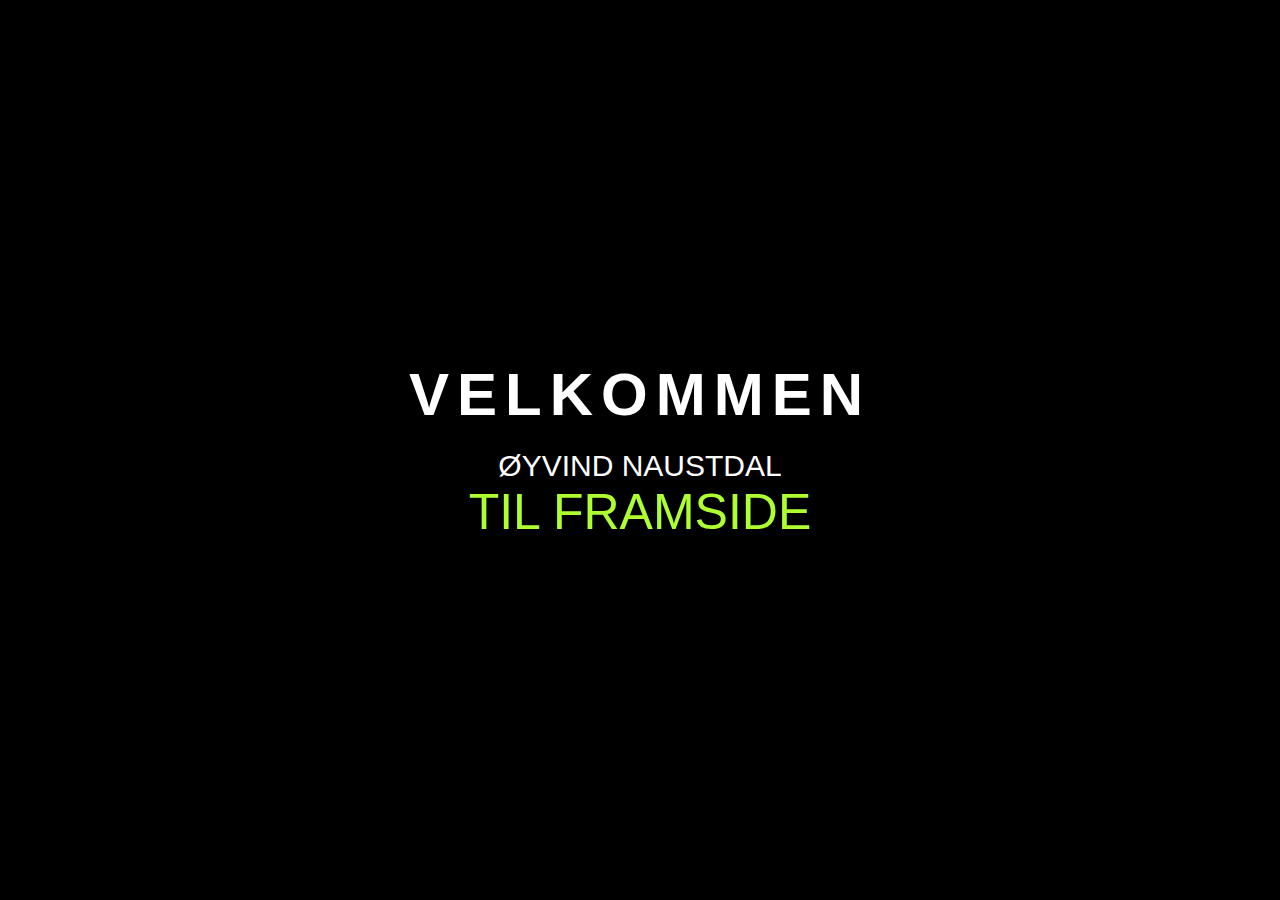
<file: index.html>
<!DOCTYPE html>
<html lang="no">
<head>
    <meta charset="UTF-8">
    <meta name="viewport" content="width=device-width, initial-scale=1.0">
    <meta http-equiv="X-UA-Compatible" content="ie=edge">
    <title>Animasjon</title>
    <link rel="stylesheet" href="animasjon.css">
</head>
<body>
    <div class="container">
        <span class="text1">Velkommen</span>
        <span class="text2">Øyvind Naustdal</span>
        <span class="text3"><a class="heim-link" href="heim.html">Til framside</a></span>
    </div>
</body>
</html>
</file>
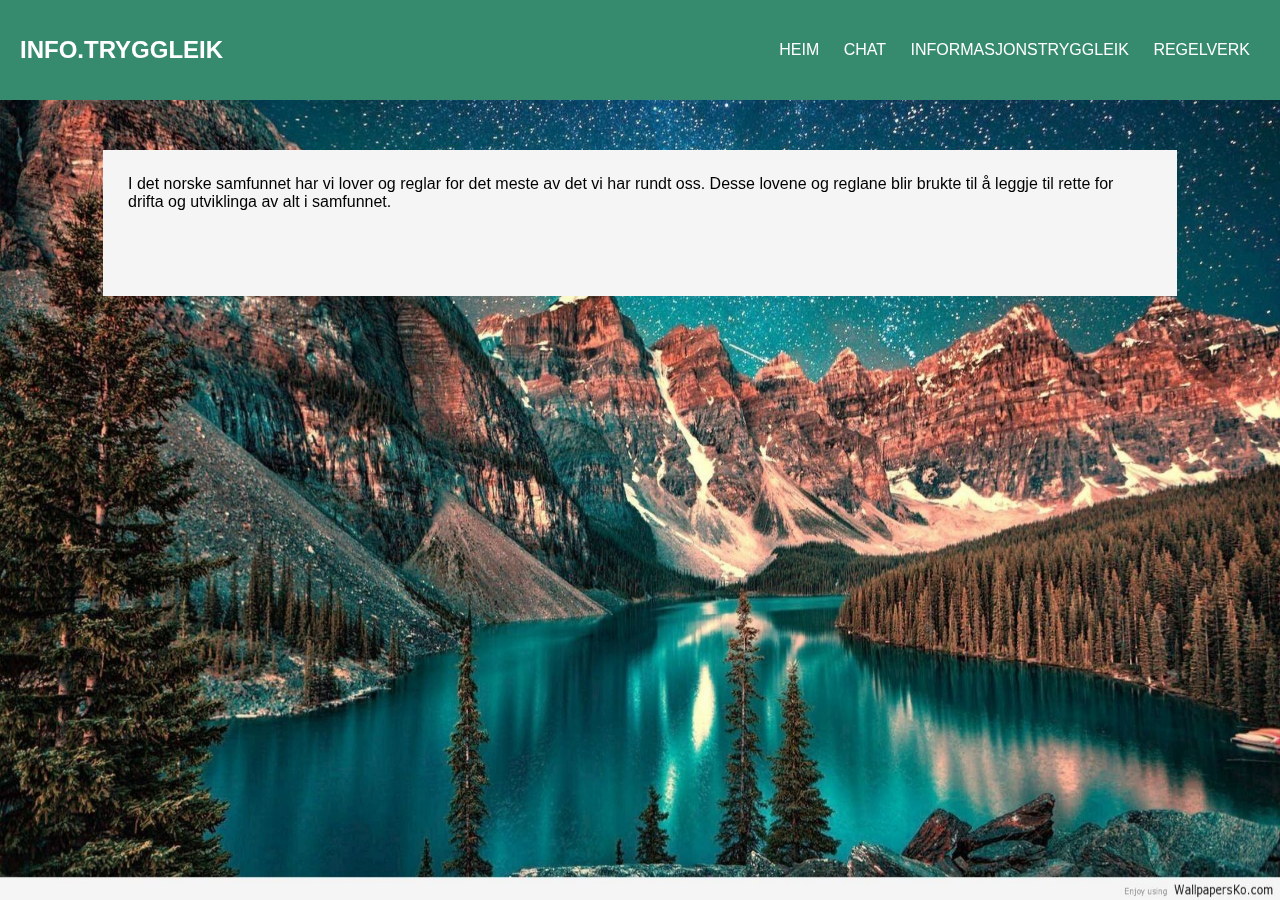
<file: index4.html>
<!DOCTYPE html>
<html lang="no">
<head>
  <meta charset="UTF-8">
  <meta name="viewport" content="width=device-width, initial-scale=1.0">
  <meta http-equiv="X-UA-Compatible" content="ie=edge">
  <title>Document</title>
  <link rel="stylesheet" href="https://use.fontawesome.com/releases/v5.6.1/css/all.css">
 <link rel="stylesheet" href="index2.css">
 <link rel="stylesheet" href="ark.css">
</head>
<body>
<div class="header">
  <h2 class="logo">Info.tryggleik</h2>
  <input type="checkbox" id="chk">
  <label for="chk" class="hide-menu-btn">
      <i class="fas fa-ellipsis-h"></i>
  </label>

  <ul class="menu">
    <a href="index2.html">Heim</a>
    <a href="index3.html">Chat</a>
    <a href="index4.html">Informasjonstryggleik</a>
    <a href="index5.html">Regelverk</a>
    <label for="chk" class="hide-menu-btn">
      <i class="fas fa-times"></i>
  </ul>
</div>
<div class="content"></div>
  <img src="fjellbakgrunn.jpg" alt="" class="center">
  <main class="main-content">

        <section class="ark">
            <section>
                <p>I det norske samfunnet har vi lover og reglar for det meste av det vi har rundt oss. Desse lovene og reglane blir brukte til å leggje til rette for drifta og utviklinga av alt i samfunnet.</p>
            </section>
        </section>
        <section class="ark"></section>
      </main>
  </main>
</body>
</html>
</file>
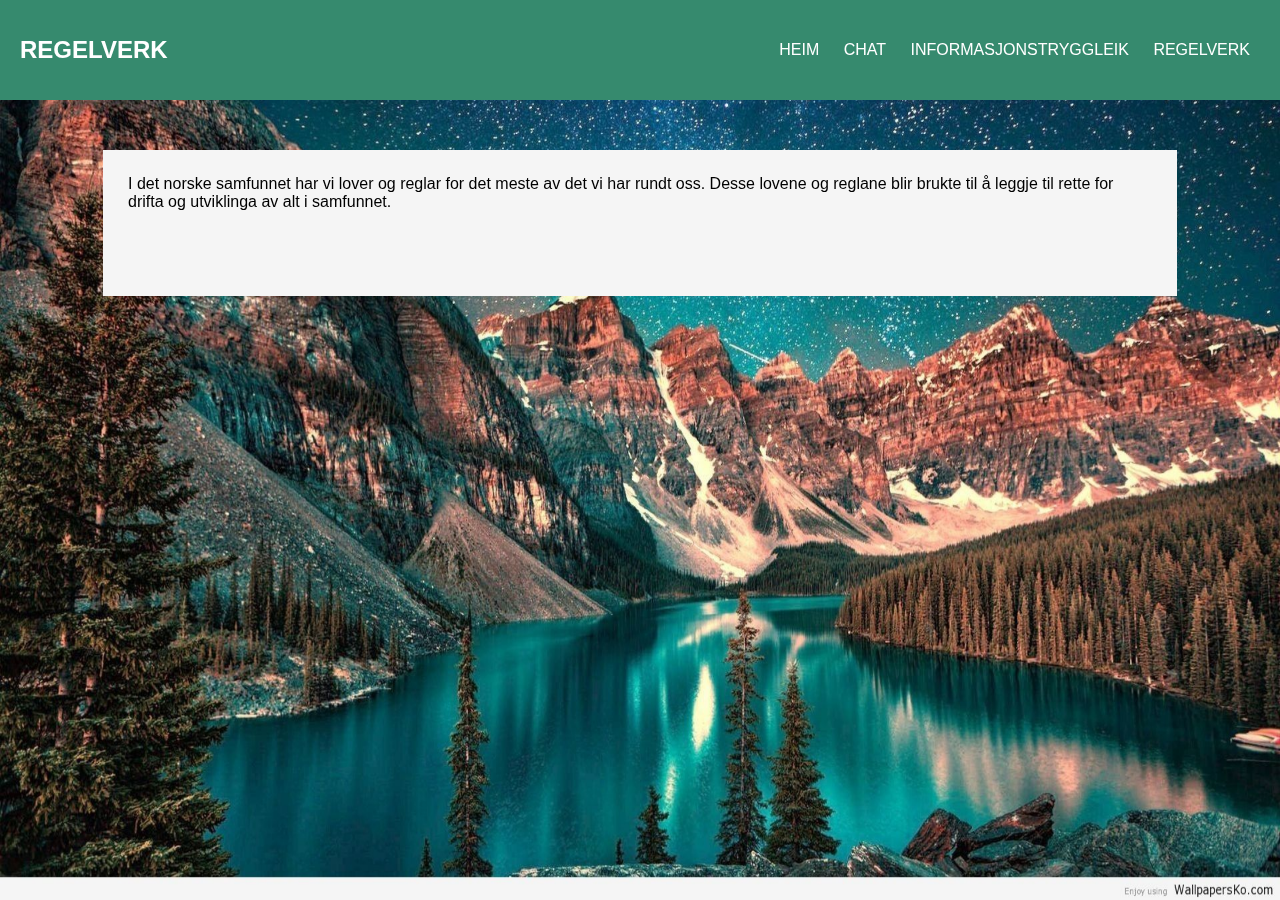
<file: index5.html>
<!DOCTYPE html>
<html lang="no">
<head>
  <meta charset="UTF-8">
  <meta name="viewport" content="width=device-width, initial-scale=1.0">
  <meta http-equiv="X-UA-Compatible" content="ie=edge">
  <title>Document</title>
  <link rel="stylesheet" href="https://use.fontawesome.com/releases/v5.6.1/css/all.css">
 <link rel="stylesheet" href="index2.css">
 <link rel="stylesheet" href="ark.css">
</head>
<body>
<div class="header">
  <h2 class="logo">Regelverk</h2>
  <input type="checkbox" id="chk">
  <label for="chk" class="hide-menu-btn">
      <i class="fas fa-ellipsis-h"></i>
  </label>

  <ul class="menu">
    <a href="index2.html">Heim</a>
    <a href="index3.html">Chat</a>
    <a href="index4.html">Informasjonstryggleik</a>
    <a href="index5.html">Regelverk</a>
    <label for="chk" class="hide-menu-btn">
      <i class="fas fa-times"></i>
  </ul>
</div>
<div class="content"></div>
  <img src="fjellbakgrunn.jpg" alt="" class="center">
  <main class="main-content">

        <section class="ark">
            <section>
                <p>I det norske samfunnet har vi lover og reglar for det meste av det vi har rundt oss. Desse lovene og reglane blir brukte til å leggje til rette for drifta og utviklinga av alt i samfunnet.</p>
            </section>
        </section>
        <section class="ark"></section>
      </main>
  </main>
</body>
</html>
</file>
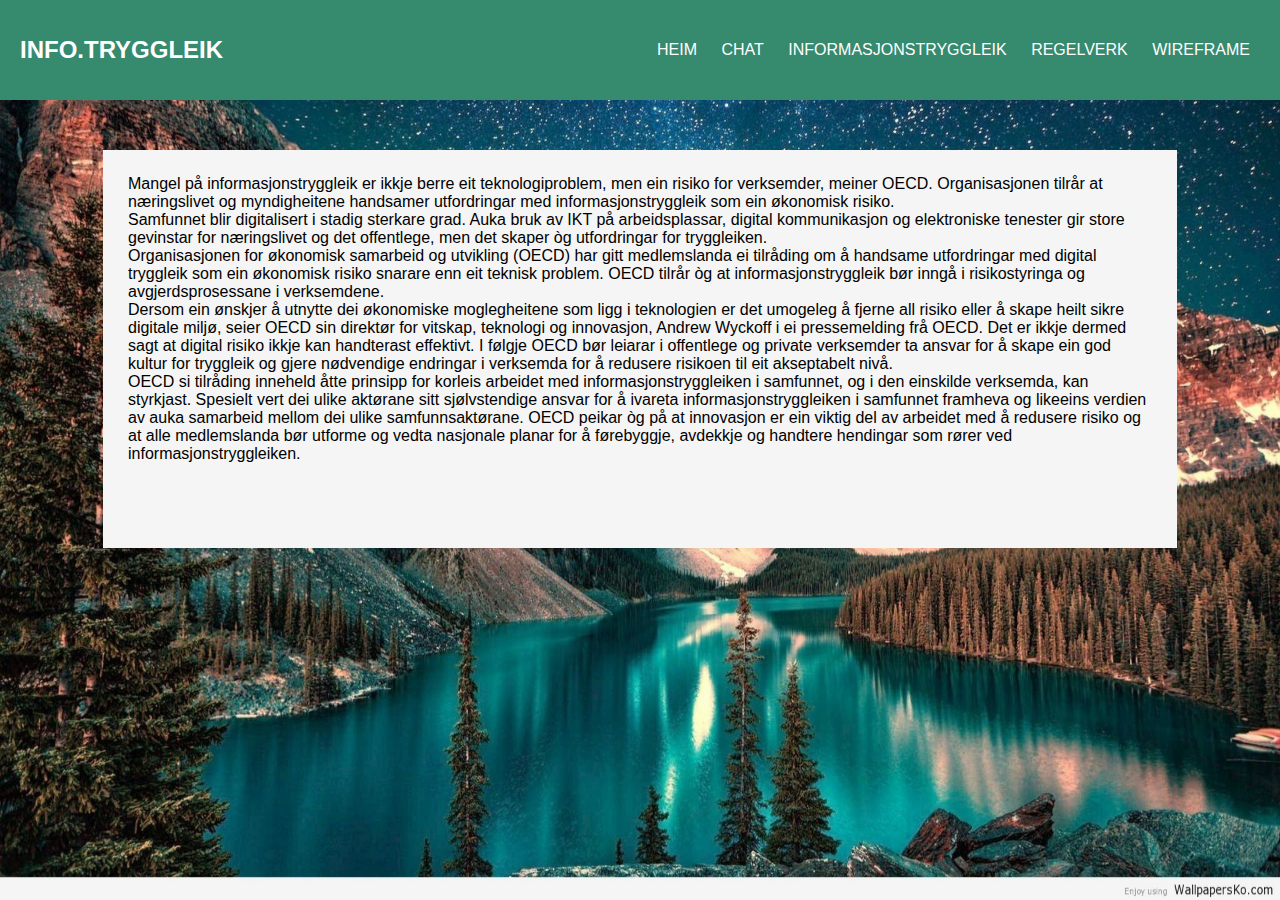
<file: informasjonstryggleik.html>
<!DOCTYPE html>
<html lang="no">
<head>
  <meta charset="UTF-8">
  <meta name="viewport" content="width=device-width, initial-scale=1.0">
  <meta http-equiv="X-UA-Compatible" content="ie=edge">
  <title>Prosjekt 3</title>
  <link rel="stylesheet" href="https://use.fontawesome.com/releases/v5.6.1/css/all.css">
 <link rel="stylesheet" href="utseene.css">
 <link rel="stylesheet" href="ark.css">
</head>
<body>
<div class="header">
  <h2 class="logo">Info.tryggleik</h2>
  <input type="checkbox" id="chk">
  <label for="chk" class="hide-menu-btn">
      <i class="fas fa-ellipsis-h"></i>
  </label>

  <ul class="menu">
    <a href="heim.html">Heim</a>
    <a href="chat.html">Chat</a>
    <a href="informasjonstryggleik.html">Informasjonstryggleik</a>
    <a href="Regelverk.html">Regelverk</a>
    <a href="wireframe.html">Wireframe</a>
    <label for="chk" class="hide-menu-btn">
      <i class="fas fa-times"></i>
  </ul>
</div>
<div class="content"></div>
  <img src="fjellbakgrunn.jpg" alt="" class="center">
  <main class="main-content">

        <section class="ark">
            <section>
                <p>Mangel på informasjonstryggleik er ikkje berre eit teknologiproblem, men ein risiko for verksemder, meiner OECD. Organisasjonen tilrår at næringslivet og myndigheitene handsamer utfordringar med informasjonstryggleik som ein økonomisk risiko.</p>
                <p>Samfunnet blir digitalisert i stadig sterkare grad. Auka bruk av IKT på arbeidsplassar, digital kommunikasjon og elektroniske tenester gir store gevinstar for næringslivet og det offentlege, men det skaper òg utfordringar for tryggleiken.</p>
                <p>Organisasjonen for økonomisk samarbeid og utvikling (OECD) har gitt medlemslanda ei tilråding om å handsame utfordringar med digital tryggleik som ein økonomisk risiko snarare enn eit teknisk problem. OECD tilrår òg at informasjonstryggleik bør inngå i risikostyringa og avgjerdsprosessane i verksemdene.</p>
                <p>Dersom ein ønskjer å utnytte dei økonomiske moglegheitene som ligg i teknologien er det umogeleg å fjerne all risiko eller å skape heilt sikre digitale miljø, seier OECD sin direktør for vitskap, teknologi og innovasjon, Andrew Wyckoff i ei pressemelding frå OECD. Det er ikkje dermed sagt at digital risiko ikkje kan handterast effektivt. I følgje OECD bør leiarar i offentlege og private verksemder ta ansvar for å skape ein god kultur for tryggleik og gjere nødvendige endringar i verksemda for å redusere risikoen til eit akseptabelt nivå.</p>
                <p>OECD si tilråding inneheld åtte prinsipp for korleis arbeidet med informasjonstryggleiken i samfunnet, og i den einskilde verksemda, kan styrkjast. Spesielt vert dei ulike aktørane sitt sjølvstendige ansvar for å ivareta informasjonstryggleiken i samfunnet framheva og likeeins verdien av auka samarbeid mellom dei ulike samfunnsaktørane. OECD peikar òg på at innovasjon er ein viktig del av arbeidet med å redusere risiko og at  alle medlemslanda bør utforme og vedta nasjonale planar for å førebyggje, avdekkje og handtere hendingar som rører ved informasjonstryggleiken.</p>
            </section>
        </section>
        <section class="ark"></section>
      </main>
  </main>
</body>
</html>
</file>
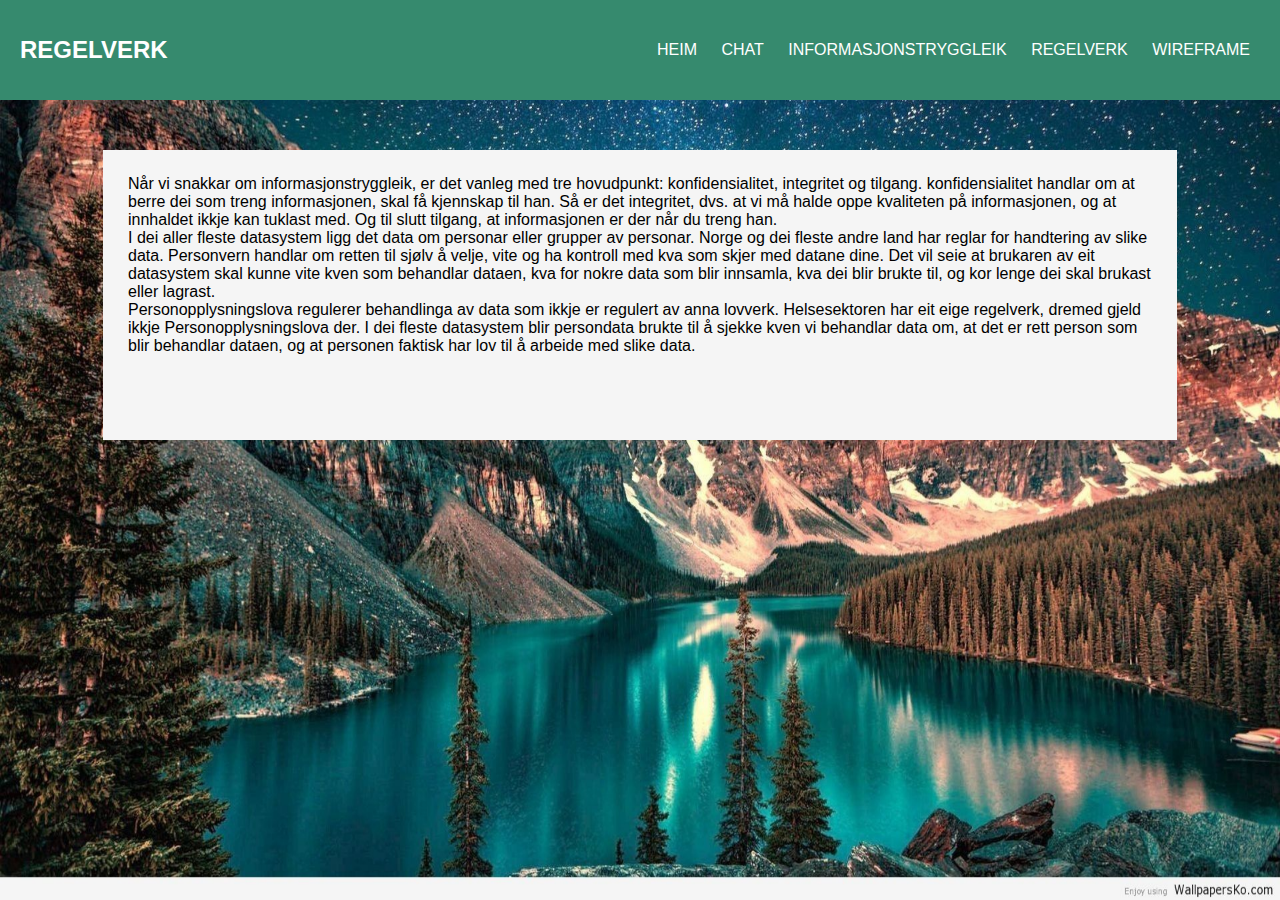
<file: Regelverk.html>
<!DOCTYPE html>
<html lang="no">
<head>
  <meta charset="UTF-8">
  <meta name="viewport" content="width=device-width, initial-scale=1.0">
  <meta http-equiv="X-UA-Compatible" content="ie=edge">
  <title>Prosjekt 3</title>
  <link rel="stylesheet" href="https://use.fontawesome.com/releases/v5.6.1/css/all.css">
 <link rel="stylesheet" href="utseene.css">
 <link rel="stylesheet" href="ark.css">
</head>
<body>
<div class="header">
  <h2 class="logo">Regelverk</h2>
  <input type="checkbox" id="chk">
  <label for="chk" class="hide-menu-btn">
      <i class="fas fa-ellipsis-h"></i>
  </label>

  <ul class="menu">
    <a href="heim.html">Heim</a>
    <a href="chat.html">Chat</a>
    <a href="informasjonstryggleik.html">Informasjonstryggleik</a>
    <a href="Regelverk.html">Regelverk</a>
    <a href="wireframe.html">Wireframe</a>
    <label for="chk" class="hide-menu-btn">
      <i class="fas fa-times"></i>
  </ul>
</div>
<div class="content"></div>
  <img src="fjellbakgrunn.jpg" alt="" class="center">
  <main class="main-content">

        <section class="ark">
            <section>
            </section>
            <p>Når vi snakkar om informasjonstryggleik, er det vanleg med tre hovudpunkt: konfidensialitet, integritet og tilgang. konfidensialitet handlar om at berre dei som treng informasjonen, skal få kjennskap til han. Så er det integritet, dvs. at vi må halde oppe kvaliteten på informasjonen, og at innhaldet ikkje kan tuklast med. Og til slutt tilgang, at informasjonen er der når du treng han.</p>
            <p>I dei aller fleste datasystem ligg det data om personar eller grupper av personar. Norge og dei fleste andre land har reglar for handtering av slike data. Personvern handlar om retten til sjølv å velje, vite og ha kontroll med kva som skjer med datane dine. Det vil seie at brukaren av eit datasystem skal kunne vite kven som behandlar dataen, kva for nokre data som blir innsamla, kva dei blir brukte til, og kor lenge dei skal brukast eller lagrast.</p>
            <p>Personopplysningslova regulerer behandlinga av data som ikkje er regulert av anna lovverk. Helsesektoren har eit eige regelverk, dremed gjeld ikkje Personopplysningslova der. I dei fleste datasystem blir persondata brukte til å sjekke kven vi behandlar data om, at det er rett person som blir behandlar dataen, og at personen faktisk har lov til å arbeide med slike data.</p>
        </section>
        <section class="ark"></section>
      </main>
  </main>
</body>
</html>
</file>
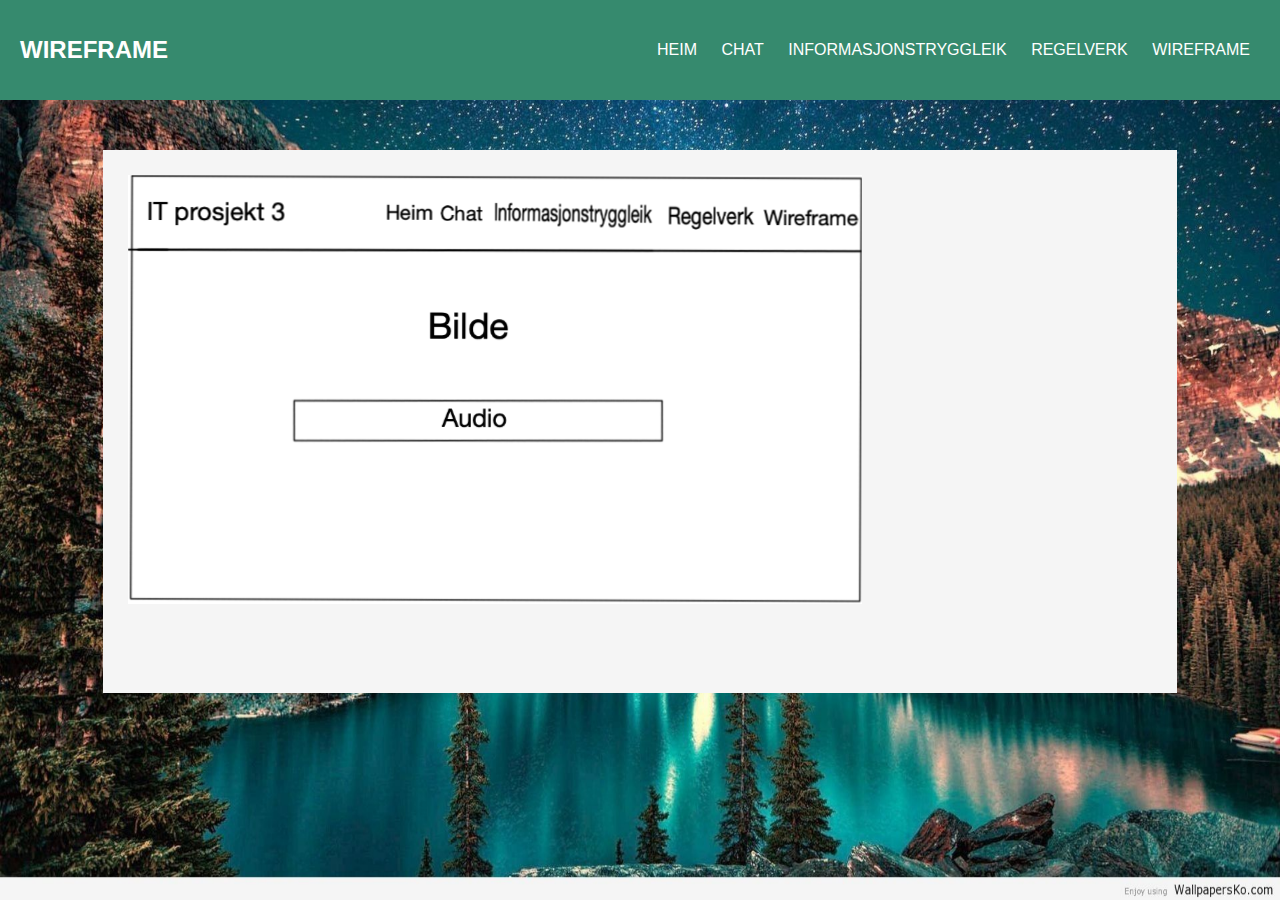
<file: wireframe.html>
<!DOCTYPE html>
<html lang="no">
<head>
  <meta charset="UTF-8">
  <meta name="viewport" content="width=device-width, initial-scale=1.0">
  <meta http-equiv="X-UA-Compatible" content="ie=edge">
  <title>Prosjekt 3</title>
  <link rel="stylesheet" href="https://use.fontawesome.com/releases/v5.6.1/css/all.css">
 <link rel="stylesheet" href="utseene.css">
 <link rel="stylesheet" href="ark.css">
</head>
<body>
<div class="header">
  <h2 class="logo">Wireframe</h2>
  <input type="checkbox" id="chk">
  <label for="chk" class="hide-menu-btn">
      <i class="fas fa-ellipsis-h"></i>
  </label>

  <ul class="menu">
    <a href="index.html">Heim</a>
    <a href="chat.html">Chat</a>
    <a href="informasjonstryggleik.html">Informasjonstryggleik</a>
    <a href="Regelverk.html">Regelverk</a>
    <a href="wireframe.html">Wireframe</a>
    <label for="chk" class="hide-menu-btn">
      <i class="fas fa-times"></i>
  </ul>
</div>
<div class="content"></div>
  <img src="fjellbakgrunn.jpg" alt="" class="center">
  <main class="main-content">

        <section class="ark">
            <section>
                <img src="wireframe.png" alt="">
            </section>
        </section>
        <section class="ark"></section>
      </main>
  </main>
</body>
</html>
</file>
<file: animasjon.css>
*{
    padding: 0;
    margin: 0;
    font-family: sans-serif;
}
body{
    background: #000;
}
.heim-link{
    text-decoration: none;
    color: greenyellow;
    margin-top: 50px;
}
.container{
    text-align: center;
    position: absolute;
    top: 50%;
    left: 50%;
    transform: translate(-50%, -50%)
}
.container span{
    text-transform: uppercase;
    display: block;
}
.text1{
    color: white;
    font-size: 60px;
    font-weight: 700;
    letter-spacing: 8px;
    margin-bottom: 20px;
    background: black;
    position: relative;
    animation: text 3s 1;
}
.text2{
font-size: 30px;
color: white;
}
.text3{
    font-size: 50px;
    color: greenyellow;
}
@keyframes text{
    0%{
        color: black;
        margin-bottom: -40px;
    }
    30%{
        letter-spacing: 25px;
        margin-bottom: -40px;
    }
    85%{
        letter-spacing: 8px;
        margin-bottom: -40px;
    }
}
</file>
<file: index2.css>
*{
    margin: 0;
    padding: 0;
    font-family: "montserrat", sans-serif;
}
.header{
    height: 100px;
    background: rgb(54, 138, 110);
    padding: 0 20px;
    color:white;
}
.logo{
    line-height: 100px;
    float: left;
    text-transform: uppercase;
}
.center {
    display: block;
    margin-left: auto;
    margin-right: auto;
    width: 100%;
     height: 100vh;
     z-index: -1; 
     position: fixed; 
     top: 0%; 
     left: 0%;
  }
.menu{
    float: right;
    line-height: 100px;
}
.menu a{
    color: white;
    text-transform: uppercase;
    text-decoration: none;
    padding: 0 10px;
    transition: 0.4s;
}
.show-menu.btn,.hide-menu-btn{
    transition: 0.4s;
    font-size: 30px;
    cursor: pointer;
    display: none;
}
.show-menu.btn i{
    line-height: 100px;
}
.show-menu-btn{
    float: right;
    
}
.menu a:hover,
.show-menu.btn:hover,
.hide-menu-btn:hover{
    color: blue;
}
#chk{
    position: absolute;
    visibility: hidden;
    z-index: -1111;
}
.content{
    padding: 0 20px;
}
.content img{
    width: 100%;
    max-width: 700px;
    margin: 20px 0;
}
.content p{
    text-align: justify;
}
@media screen and (max-width: 800px){
    .show-menu-btn,.hide-menu-btn{
        display: block;
    }
.menu{
    position: fixed;
    width: 100%;
    height: 100vh;
    background: rgb(54, 138, 110);
    right: -100%;
    top: 0;
    text-align: center;  
    padding: 80px 0;
    line-height: normal;
    transition: 0,2s;
}
.menu a{
display: block;
padding: 20px;
}
.hide-menu-btn{
    position: absolute;
    top: 40px;
    right: 40px;
}
#chk:checked ~ .menu{
    right: 0; 
}
}
</file>
<file: ark.css>
.main-content {
    width: 100%;
    margin-top: 50px;
    display: flex;
    flex-direction: column;
    justify-content: center;
    align-items: center;
  }
  .ark {
    width: 80%;
    padding: 25px;
    display: flex;
    flex-direction: column;
    min-height: 10px;
    background-color: whitesmoke;
    color: black;
  }
</file>
<file: utseene.css>
*{
    margin: 0;
    padding: 0;
    font-family: "montserrat", sans-serif;
}
.header{
    height: 100px;
    background: rgb(54, 138, 110);
    padding: 0 20px;
    color:white;
}
.logo{
    line-height: 100px;
    float: left;
    text-transform: uppercase;
}
.center {
    display: block;
    margin-left: auto;
    margin-right: auto;
    width: 100%;
     height: 100vh;
     z-index: -1; 
     position: fixed; 
     top: 0%; 
     left: 0%;
  }
.menu{
    float: right;
    line-height: 100px;
}
.menu a{
    color: white;
    text-transform: uppercase;
    text-decoration: none;
    padding: 0 10px;
    transition: 0.4s;
}
.show-menu.btn,.hide-menu-btn{
    transition: 0.4s;
    font-size: 30px;
    cursor: pointer;
    display: none;
}
.show-menu.btn i{
    line-height: 100px;
}
.show-menu-btn{
    float: right;
    
}
.menu a:hover,
.show-menu.btn:hover,
.hide-menu-btn:hover{
    color: blue;
}
#chk{
    position: absolute;
    visibility: hidden;
    z-index: -1111;
}
.content{
    padding: 0 20px;
}
.content img{
    width: 100%;
    max-width: 700px;
    margin: 20px 0;
}
.content p{
    text-align: justify;
}
@media screen and (max-width: 800px){
    .show-menu-btn,.hide-menu-btn{
        display: block;
    }
.menu{
    position: fixed;
    width: 100%;
    height: 100vh;
    background: rgb(54, 138, 110);
    right: -100%;
    top: 0;
    text-align: center;  
    padding: 80px 0;
    line-height: normal;
    transition: 0,2s;
}
.menu a{
display: block;
padding: 20px;
}
.hide-menu-btn{
    position: absolute;
    top: 40px;
    right: 40px;
}
#chk:checked ~ .menu{
    right: 0; 
}
}
</file>
